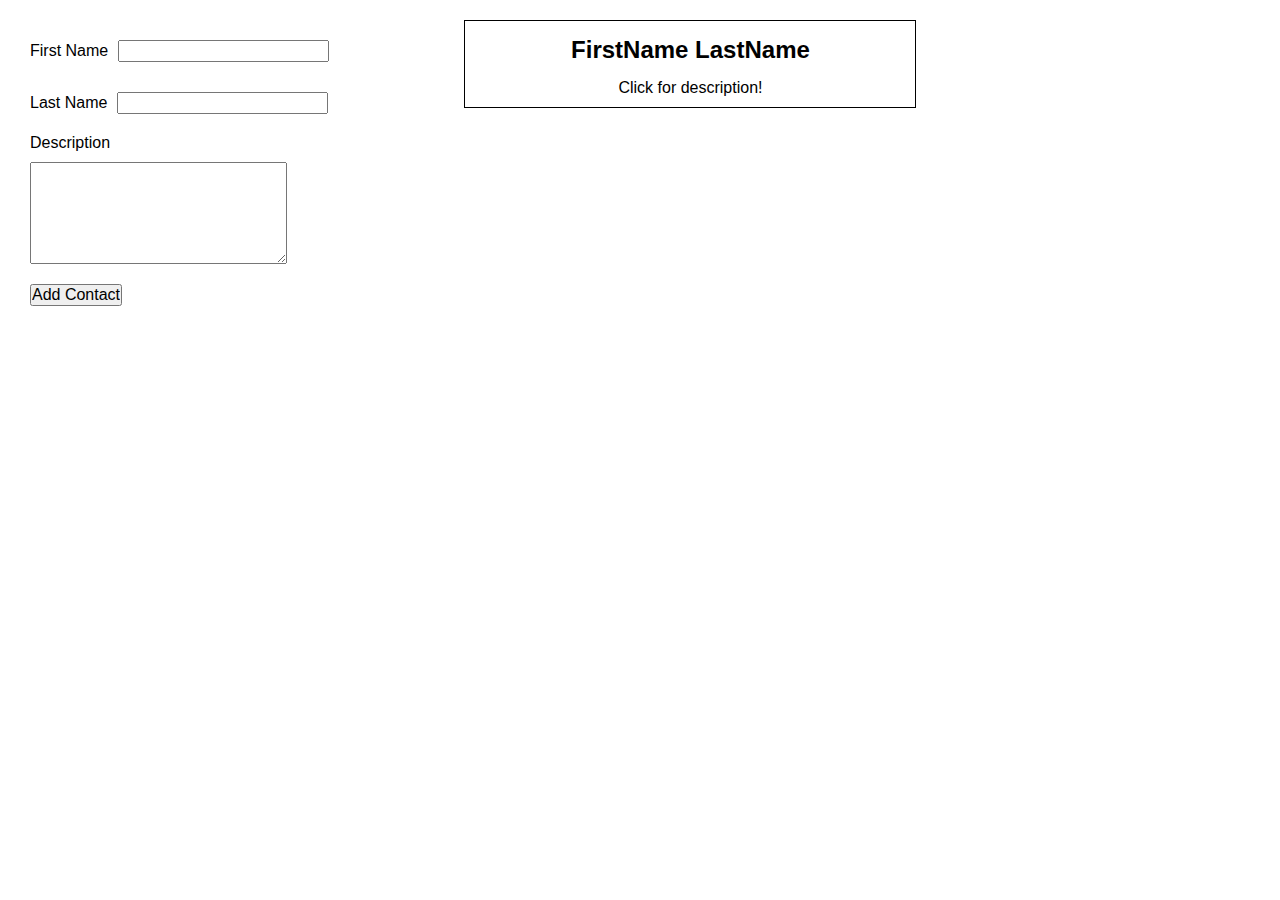
<file: ContactCards/contact_card.html>
<!DOCTYPE html>
<html>
  <head>
    <meta charset="utf-8">
    <title>The Coding dojo contacts page</title>
    <script src="https://ajax.googleapis.com/ajax/libs/jquery/2.2.4/jquery.min.js"></script>
    <script type="text/javascript">
      $(document).ready(function(){

        $('#add-contact').click(function(){
          console.log('Adding '+$("#fname").val()+' '+$("#lname").val());          var newContact = '<div class="contact">';
          newContact += '<h2>'+$("#fname").val()+' '+$("#lname").val()+'</h2>';
          newContact += '<div class="clickme">Click for description!</div>';
          newContact += '<div class="desc">'+$('#desc-text').val()+'</div>';
          $('#cards').append(newContact);
        });

        $(document).on('click', '.contact div', function(){
          $(this).toggle();
          $(this).siblings().toggle();
        })

      })
    </script>
    <link rel="stylesheet" href="styles/style.css">
  </head>
  <body>
    <div id="container">
        <div id="entry-form">
          <label>First Name<input id="fname" type="text" value=""></label>
          <label>Last Name<input id="lname" type="text" value=""></label>
          <p>Description</p>
          <textarea id="desc-text"></textarea>
          <input id="add-contact" type="button" name="submit" value="Add Contact">
        </div>
        <div id="cards">
          <div class="contact">
            <h2>FirstName LastName</h2>
            <div class="clickme">Click for description!</div>
            <div class="desc">A description of firstname lastname</div>
          </div>
        </div>
    </div>
  </body>
</html>
</file>
<file: ContactCards/styles/style.css>
* {
  padding: 0px;
  margin: 0px;
  font-family: sans-serif;
}

div#container {
  width: 950px;
}

  div#entry-form {
    display: inline-block;
    vertical-align: top;
    width: 400px;
    padding: 20px;
  }

    div#entry-form * {
      font-size: 1rem;
      margin: 10px;
    }

    div#entry-form label {
      display: block;
      vertical-align: top;
    }

    div#entry-form textarea {
      display: block;
      width: 255px;
      height: 100px;
    }

div#cards {
  display: inline-block;
  vertical-align: top;
  width: 475px;
  padding: 10px;
}

.contact {
  width: 450px;
  margin: 10px;
  border: 1px solid black;
  text-align: center;
}

  .contact h2 {
    margin: 15px;
  }

.clickme {
  margin: 10px;
}

.desc {
  display: none;
  margin: 10px;
}
</file>
